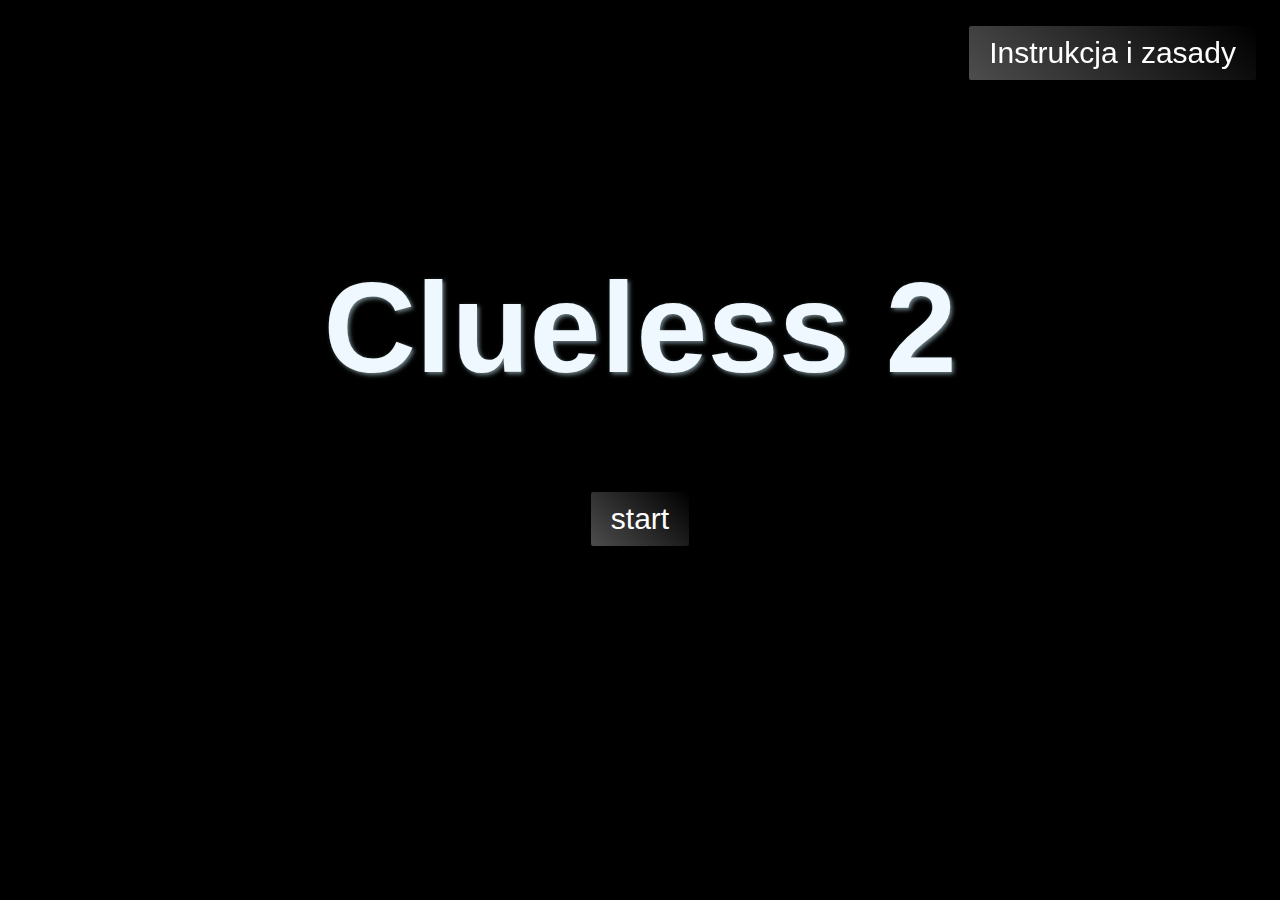
<file: index.html>
<!DOCTYPE html>
<html lang="en">
<head>
    <meta charset="UTF-8">
    <meta name="viewport" content="width=device-width, initial-scale=1.0">
    <link rel="stylesheet" href="style.css">
    <link href="https://fonts.cdnfonts.com/css/dont-walk-run" rel="stylesheet">       
    <title>Edycja 2</title>
</head>
<body>
    <div class="header-container">
        <h1>Clueless </h1>
    </div>
        <a href="test.html"><button type="button" class="button-start">start</button></a>
    <div class="button-href">
        <a href="instrukcja.html"><button type="button" class="button-instrukcja">Instrukcja i zasady</button></a>
    </div>    
</body>
</html>
</file>
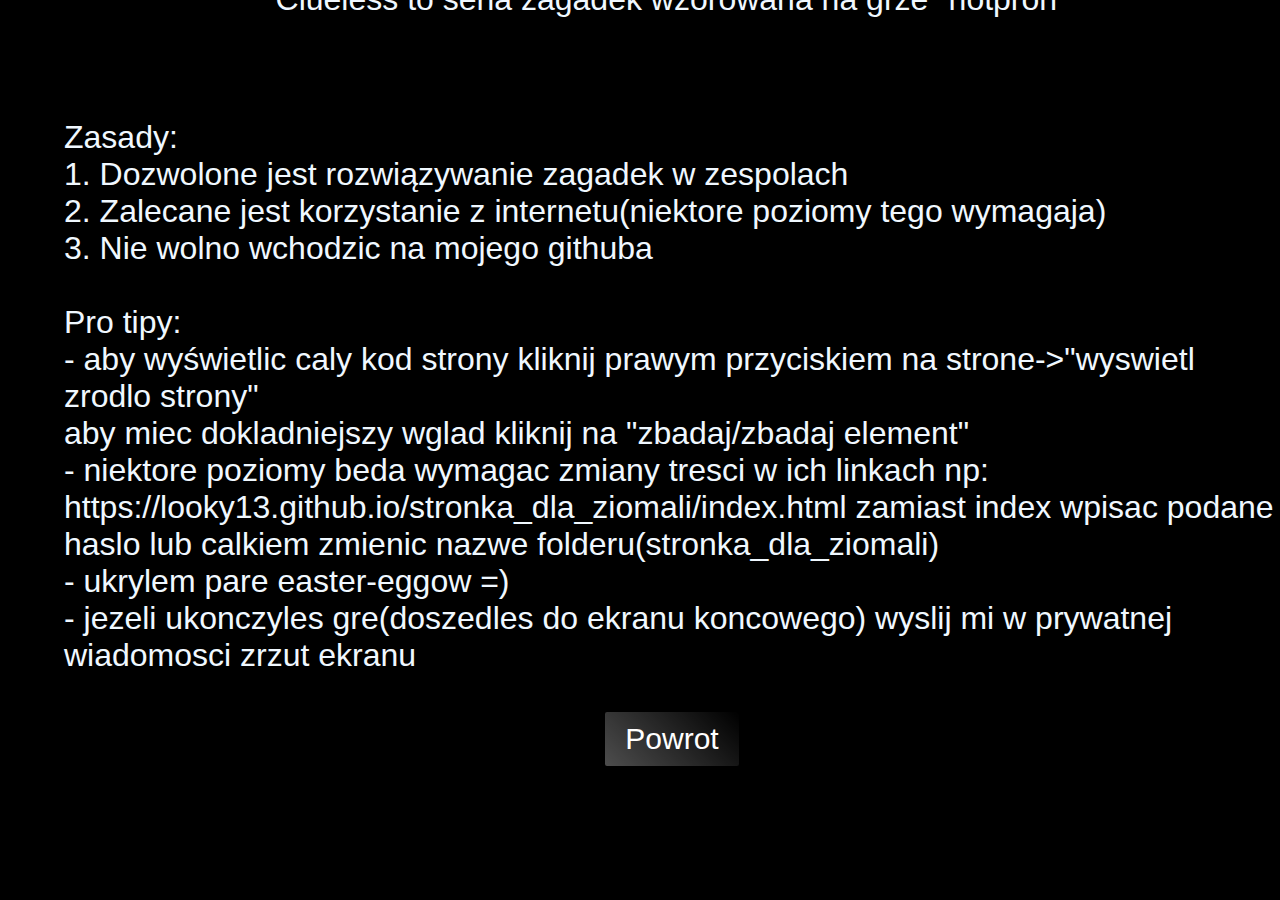
<file: instrukcja.html>
<!DOCTYPE html>
<html lang="en">
<head>
    <meta charset="UTF-8">
    <link rel="stylesheet" href="style1.css">
    <link href="https://fonts.cdnfonts.com/css/dont-walk-run" rel="stylesheet">   
    <meta name="viewport" content="width=device-width, initial-scale=1.0">
    <title>Instrukcja</title>
</head>
<body>
    <p>Clueless to seria zagadek wzorowana na grze "notpron"<br><br></p>
    <p>Zasady:<br>1. Dozwolone jest rozwiązywanie zagadek w zespolach<br>2. Zalecane jest korzystanie z internetu(niektore poziomy tego wymagaja)<br>3. Nie wolno wchodzic na mojego githuba<br>
        <br>Pro tipy:<br>- aby wyświetlic caly kod strony kliknij prawym przyciskiem na strone->"wyswietl zrodlo strony"<br> aby miec dokladniejszy wglad kliknij na "zbadaj/zbadaj element"
        <br>- niektore poziomy beda wymagac zmiany tresci w ich linkach np: https://looky13.github.io/stronka_dla_ziomali/index.html zamiast index wpisac podane haslo lub calkiem zmienic nazwe folderu(stronka_dla_ziomali)
        <br>- ukrylem pare easter-eggow =)<br>- jezeli ukonczyles gre(doszedles do ekranu koncowego) wyslij mi w prywatnej wiadomosci zrzut ekranu</p>
        <a href="index.html"><button type="button" class="button-powrot">Powrot</button></a>

</body>
</html>
</file>
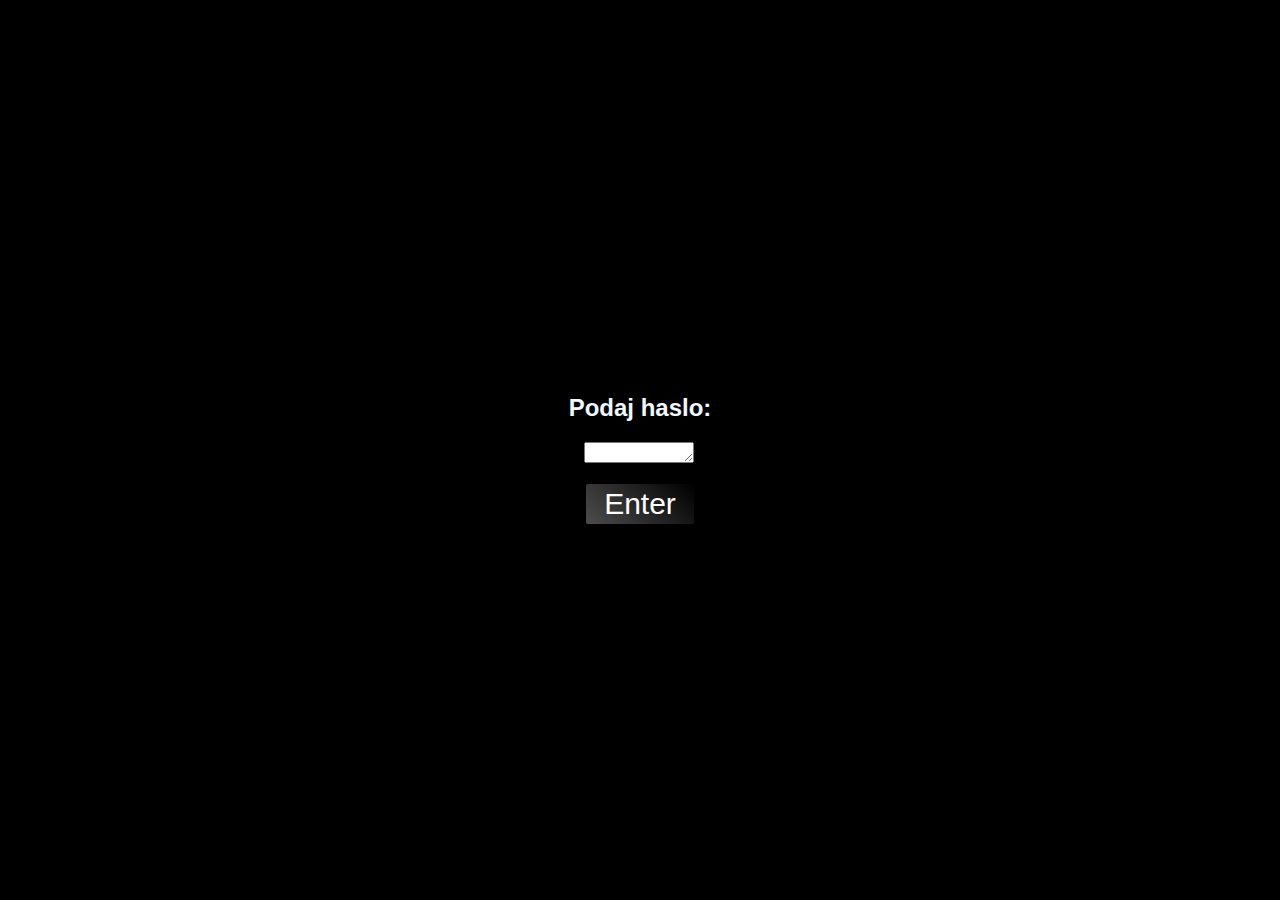
<file: test.html>
<!DOCTYPE html>
<html lang="pl">
<head>
    <meta charset="UTF-8">
    <link rel="stylesheet" href="style2.css">
    <audio src="morse.wav"></audio>
    <link href="https://fonts.cdnfonts.com/css/dont-walk-run" rel="stylesheet">  
    <meta name="viewport" content="width=device-width, initial-scale=1.0">
    <title>Sprawdź tekst</title>
</head>
<body>
    <h2>Podaj haslo:</h2>
    <form id="tekstForm">
        <textarea id="tekst" name="tekst" rows="1" cols="11"></textarea><br>
        <input type="submit" value="Enter">
    </form>
    <div id="result"></div>
    <script>
        document.getElementById('tekstForm').addEventListener('submit', function(event) {
            event.preventDefault();
            const wprowadzonyTekst = document.getElementById('tekst').value.trim();

            fetch('tekst.txt')
                .then(response => response.text())
                .then(zawartoscPliku => {
                    if (wprowadzonyTekst === zawartoscPliku.trim()) {
                        fetch('rezultat.txt')
                            .then(response => {
                                if (response.ok) {
                                    return response.text();
                                } else {
                                    throw new Error('Plik rezultat.txt nie istnieje.');
                                }
                            })
                            .then(data => {
                                const blob = new Blob([data], { type: 'text/plain' });
                                const url = window.URL.createObjectURL(blob);
                                const a = document.createElement('a');
                                a.style.display = 'none';
                                a.href = url;
                                a.download = 'rezultat.txt';
                                document.body.appendChild(a);
                                a.click();
                                window.URL.revokeObjectURL(url);
                            })
                            .catch(error => {
                                document.getElementById('result').textContent = error;
                            });
                    } else {
                        document.getElementById('result').textContent = 'Nieprawidłowe haslo';
                    }
                })
                .catch(error => {
                    document.getElementById('result').textContent = 'Blad wczytywania pliku tekst.txt';
                });
        });
    </script>
</body>
</html>
</file>
<file: style1.css>
body {
    font-family: 'Dont Walk Run', sans-serif;
    background-color: black;
    font-size:200%;
    color: white;
    display: flex;
    flex-direction: column;
    align-items: center;
    justify-content: center;
    color: aliceblue;
    background-position: center;
    height: 80vh;
    margin: 0;
    margin-left: 5%;
}
.button-href {
    position: fixed;
    top: 20px;
    right: 20px;
}


.button-powrot {
    font-family: 'Dont Walk Run', sans-serif;
    background-color: #4CAF50;
    color: white;
    padding: 10px 20px;
    border: 2px solid black;
    text-align: center;
    text-decoration: none;
    display: inline-block;
    font-size: 30px;
    margin: 4px 2px;
    cursor: pointer;
    border-radius: 4px;
    transition: background-color 0.3s;
    background: linear-gradient(45deg, rgba(255, 255, 255, 0.3), rgba(255, 255, 255, 0));
    box-shadow: 0 8px 16px 0 rgba(0, 0, 0, 0.2), 0 6px 20px 0 rgba(0, 0, 0, 0.19);
}


.button-powrot:hover {
    border-color: aliceblue;
}
@keyframes animate {
    0% {
        opacity: 0;
    }
    50% {
        opacity: 0.7;
    }
    100% {
        opacity: 0;
    }
}

@keyframes floatUpDown1 {
    0% {
        transform: translateY(0);
    }
    50% {
        transform: translateY(-10px);
    }
    100% {
        transform: translateY(0);
    }
}
</file>
<file: style2.css>
body {
    font-family: 'Dont Walk Run', sans-serif;
    background-color: black;
    color: aliceblue;
    display: flex;
    flex-direction: column;
    align-items: center; 
    justify-content: center; 
    height: 100vh; 
    margin: 0; 
}

/* Stylowanie przycisku "Enter" */
input[type="submit"] {
    font-family: 'Dont Walk Run', sans-serif;
    background-color: #4CAF50;
    color: white;
    margin-top: 15px; /* Obniżenie przycisku o 50px */
    padding: 3px 18px;
    border: 2px solid black;
    text-align: center;
    text-decoration: none;
    display: block;
    font-size: 30px;
    cursor: pointer;
    border-radius: 4px;
    transition: background-color 0.3s;
    background: linear-gradient(45deg, rgba(255, 255, 255, 0.3), rgba(255, 255, 255, 0));
    box-shadow: 0 8px 16px 0 rgba(0, 0, 0, 0.2), 0 6px 20px 0 rgba(0, 0, 0, 0.19);
}

/* Efekt hover */
input[type="submit"]:hover {
    border-color: aliceblue;
}

@keyframes animate {
    0% {
        opacity: 0;
    }
    50% {
        opacity: 0.7;
    }
    100% {
        opacity: 0;
    }
}

@keyframes floatUpDown1 {
    0% {
        transform: translateY(0);
    }
    50% {
        transform: translateY(-10px);
    }
    100% {
        transform: translateY(0);
    }
}
</file>
<file: style.css>
h1 {
    text-shadow: 2px 2px 4px rgba(137, 162, 170, 0.8); 
    font-size: 800%;
    animation: floatUpDown 3s infinite alternate;
}

h1::after {
    content: '2';
    animation: animate 6s linear infinite; 
}

@keyframes animate {
    0% {
        opacity: 0;
    }
    50% {
        opacity: 0.7;
    }
    100% {
        opacity: 0;
    }
}

@keyframes floatUpDown1 {
    0% {
        transform: translateY(0);
    }
    50% {
        transform: translateY(-10px);
    }
    100% {
        transform: translateY(0);
    }
}

body {
    font-family: 'Dont Walk Run', sans-serif;
    background-color: black;
    color: white;
    display: flex;
    flex-direction: column;
    align-items: center;
    justify-content: center;
    color: aliceblue;
    background-position: center;
    height: 80vh;
    margin: 0;
}

.button-start {
    animation: floatUpDown1 3s infinite, animate 3s linear infinite; ;
    font-family: 'Dont Walk Run', sans-serif;
    background-color: #4CAF50;
    color: white;
    padding: 10px 20px;
    border: 2px solid black;
    text-align: center;
    text-decoration: none;
    display: inline-block;
    font-size: 30px;
    margin: 4px 2px;
    cursor: pointer;
    border-radius: 4px;
    transition: background-color 0.3s;
    background: linear-gradient(45deg, rgba(255, 255, 255, 0.3), rgba(255, 255, 255, 0));
    box-shadow: 0 8px 16px 0 rgba(0, 0, 0, 0.2), 0 6px 20px 0 rgba(0, 0, 0, 0.19);
}

button:hover{
    border-color: aliceblue;
}

.button-href {
    position: fixed;
    top: 20px;
    right: 20px;
}


.button-instrukcja {
    font-family: 'Dont Walk Run', sans-serif;
    background-color: #4CAF50;
    color: white;
    padding: 10px 20px;
    border: 2px solid black;
    text-align: center;
    text-decoration: none;
    display: inline-block;
    font-size: 30px;
    margin: 4px 2px;
    cursor: pointer;
    border-radius: 4px;
    transition: background-color 0.3s;
    background: linear-gradient(45deg, rgba(255, 255, 255, 0.3), rgba(255, 255, 255, 0));
    box-shadow: 0 8px 16px 0 rgba(0, 0, 0, 0.2), 0 6px 20px 0 rgba(0, 0, 0, 0.19);
}


.button-instrukcja:hover {
    border-color: aliceblue;
}
</file>
